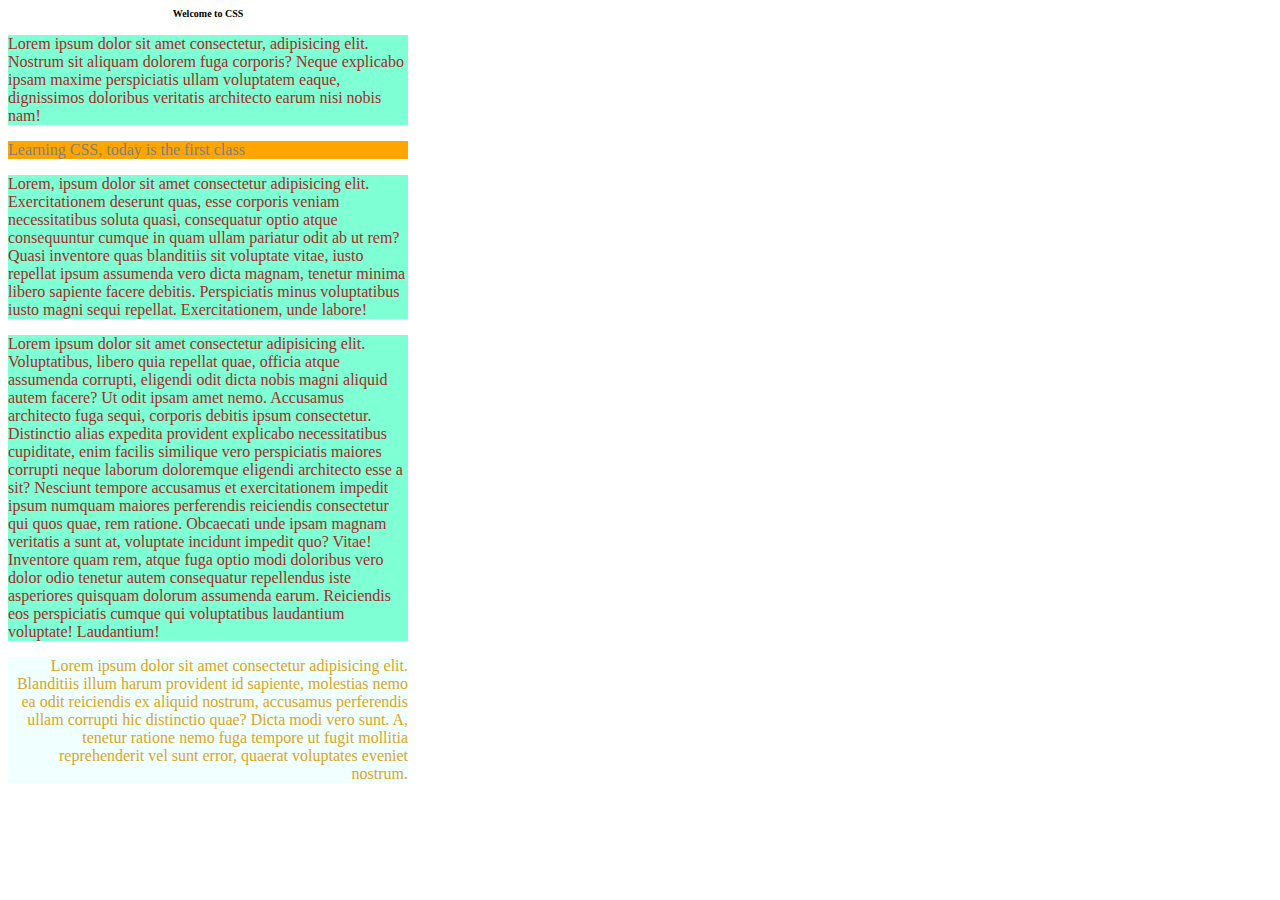
<file: MERN/CSS/01/index.html>
<!DOCTYPE html>
<html lang="en">
  <head>
    <meta charset="UTF-8" />
    <meta http-equiv="X-UA-Compatible" content="IE=edge" />
    <meta name="viewport" content="width=device-width, initial-scale=1.0" />
    <title>Document</title>
    <!-- Internal CSS -->
    <!-- <style>
       p {
        background-color: aliceblue !important; !important is used to give priority to Internal css over inline css so that it will not be overriden
      }
      h1 {
        background-color: black;
        color: orange;
      }
    </style> -->

    <link rel="stylesheet" href="style.css" />
  </head>
  <body>
    <!-- <h1>Welcome to CSS</h1> -->
    <!-- Inline CSS -->
    <!-- <p style="background-color: red">
      Lorem ipsum dolor sit amet consectetur adipisicing elit. Labore, id
      voluptatibus deleniti, corporis deserunt repudiandae at illum asperiores
      sunt officia animi eligendi perspiciatis? Suscipit, fuga! Ipsum eaque
      voluptatem enim delectus.
    </p>
    <p style="color: orange">
      Lorem ipsum dolor, sit amet consectetur adipisicing elit. Officia ea in,
      suscipit est aliquam soluta neque unde asperiores. Recusandae, earum odit,
      dolor minima quibusdam hic atque repellendus laudantium quis ratione rerum
      laborum libero, quidem maiores veniam? Laborum beatae assumenda totam.
    </p>
    <p style="background-color: aquamarine">
      Lorem ipsum dolor sit amet consectetur adipisicing elit. Ipsam sunt
      eligendi temporibus voluptates tempore quaerat, facilis vero corporis cum
      reiciendis iure voluptatem eius iusto culpa qui eaque, ea sequi
      consectetur vitae est. Ullam excepturi quas neque, rerum corrupti minus
      totam officiis error quo incidunt non molestiae modi temporibus magni
      enim?
    </p> -->

    <h1>Welcome to CSS</h1>
    <p class="para">
      Lorem ipsum dolor sit amet consectetur, adipisicing elit. Nostrum sit
      aliquam dolorem fuga corporis? Neque explicabo ipsam maxime perspiciatis
      ullam voluptatem eaque, dignissimos doloribus veritatis architecto earum
      nisi nobis nam!
    </p>

    <article id="article01">Learning CSS, today is the first class</article>

    <p class="para">
      Lorem, ipsum dolor sit amet consectetur adipisicing elit. Exercitationem
      deserunt quas, esse corporis veniam necessitatibus soluta quasi,
      consequatur optio atque consequuntur cumque in quam ullam pariatur odit ab
      ut rem? Quasi inventore quas blanditiis sit voluptate vitae, iusto
      repellat ipsum assumenda vero dicta magnam, tenetur minima libero sapiente
      facere debitis. Perspiciatis minus voluptatibus iusto magni sequi
      repellat. Exercitationem, unde labore!
    </p>

    <p class="para">
      Lorem ipsum dolor sit amet consectetur adipisicing elit. Voluptatibus,
      libero quia repellat quae, officia atque assumenda corrupti, eligendi odit
      dicta nobis magni aliquid autem facere? Ut odit ipsam amet nemo. Accusamus
      architecto fuga sequi, corporis debitis ipsum consectetur. Distinctio
      alias expedita provident explicabo necessitatibus cupiditate, enim facilis
      similique vero perspiciatis maiores corrupti neque laborum doloremque
      eligendi architecto esse a sit? Nesciunt tempore accusamus et
      exercitationem impedit ipsum numquam maiores perferendis reiciendis
      consectetur qui quos quae, rem ratione. Obcaecati unde ipsam magnam
      veritatis a sunt at, voluptate incidunt impedit quo? Vitae! Inventore quam
      rem, atque fuga optio modi doloribus vero dolor odio tenetur autem
      consequatur repellendus iste asperiores quisquam dolorum assumenda earum.
      Reiciendis eos perspiciatis cumque qui voluptatibus laudantium voluptate!
      Laudantium!
    </p>

    <p class="para02">
      Lorem ipsum dolor sit amet consectetur adipisicing elit. Blanditiis illum
      harum provident id sapiente, molestias nemo ea odit reiciendis ex aliquid
      nostrum, accusamus perferendis ullam corrupti hic distinctio quae? Dicta
      modi vero sunt. A, tenetur ratione nemo fuga tempore ut fugit mollitia
      reprehenderit vel sunt error, quaerat voluptates eveniet nostrum.
    </p>
  </body>
</html>
</file>
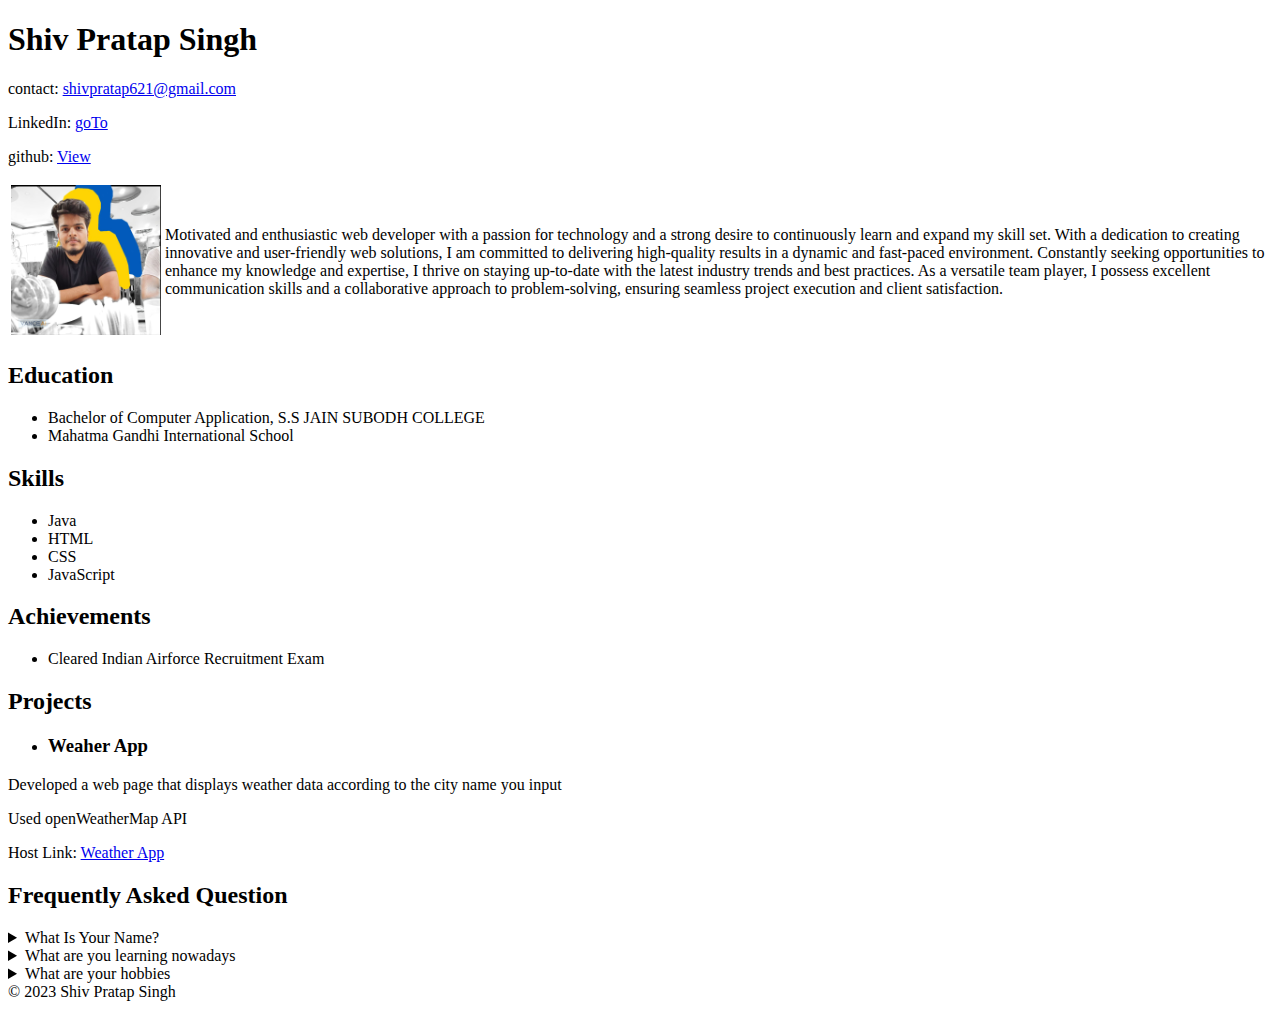
<file: MERN/HTML/htmlChallenges/challenge01.html>
<!DOCTYPE html>
<html lang="en">
  <head>
    <meta charset="UTF-8" />
    <meta http-equiv="X-UA-Compatible" content="IE=edge" />
    <meta name="viewport" content="width=device-width, initial-scale=1.0" />
    <title>Document</title>
  </head>
  <body>
    <div>
      <div>
        <h1>Shiv Pratap Singh</h1>
        <p>contact: <a href="nothing">shivpratap621@gmail.com</a></p>
        <p>
          LinkedIn:
          <a href="https://www.linkedin.com/in/shiv-shekhawat-642858226/"
            >goTo</a
          >
        </p>
        <p>github: <a href="https://github.com/shivPosted">View</a></p>
      </div>
      <table>
        <tr>
          <td>
            <img
              src="photo_2023-05-13_01-30-47.jpg"
              alt="myImgae"
              style="height: 150px; width: 150px"
            />
          </td>
          <td>
            Motivated and enthusiastic web developer with a passion for
            technology and a strong desire to continuously learn and expand my
            skill set. With a dedication to creating innovative and
            user-friendly web solutions, I am committed to delivering
            high-quality results in a dynamic and fast-paced environment.
            Constantly seeking opportunities to enhance my knowledge and
            expertise, I thrive on staying up-to-date with the latest industry
            trends and best practices. As a versatile team player, I possess
            excellent communication skills and a collaborative approach to
            problem-solving, ensuring seamless project execution and client
            satisfaction.
          </td>
        </tr>
      </table>
      <section>
        <h2>Education</h2>
        <ul>
          <li>Bachelor of Computer Application, S.S JAIN SUBODH COLLEGE</li>
          <li>Mahatma Gandhi International School</li>
        </ul>
      </section>
      <section>
        <h2>Skills</h2>
        <ul>
          <li>Java</li>
          <li>HTML</li>
          <li>CSS</li>
          <li>JavaScript</li>
        </ul>
      </section>
      <section>
        <h2>Achievements</h2>
        <ul>
          <li>Cleared Indian Airforce Recruitment Exam</li>
        </ul>
      </section>
      <section>
        <h2>Projects</h2>
        <ul>
          <li><h3>Weaher App</h3></li>
        </ul>
        <p>
          Developed a web page that displays weather data according to the city
          name you input
        </p>
        <p>Used openWeatherMap API</p>
        <p>
          Host Link:
          <a href="https://sage-basbousa-4e8336.netlify.app/">Weather App</a>
        </p>
      </section>
      <section>
        <h2>Frequently Asked Question</h2>
        <details>
          <summary>What Is Your Name?</summary>
          My Name Is Shiv Pratap Singh
        </details>
        <details>
          <summary>What are you learning nowadays</summary>
          I am learning web-dev and Maths
        </details>
        <details>
          <summary>What are your hobbies</summary>
          Reading novels and manga and watching anime
        </details>
      </section>
      <footer>&#169; 2023 Shiv Pratap Singh</footer>
    </div>
  </body>
</html>
</file>
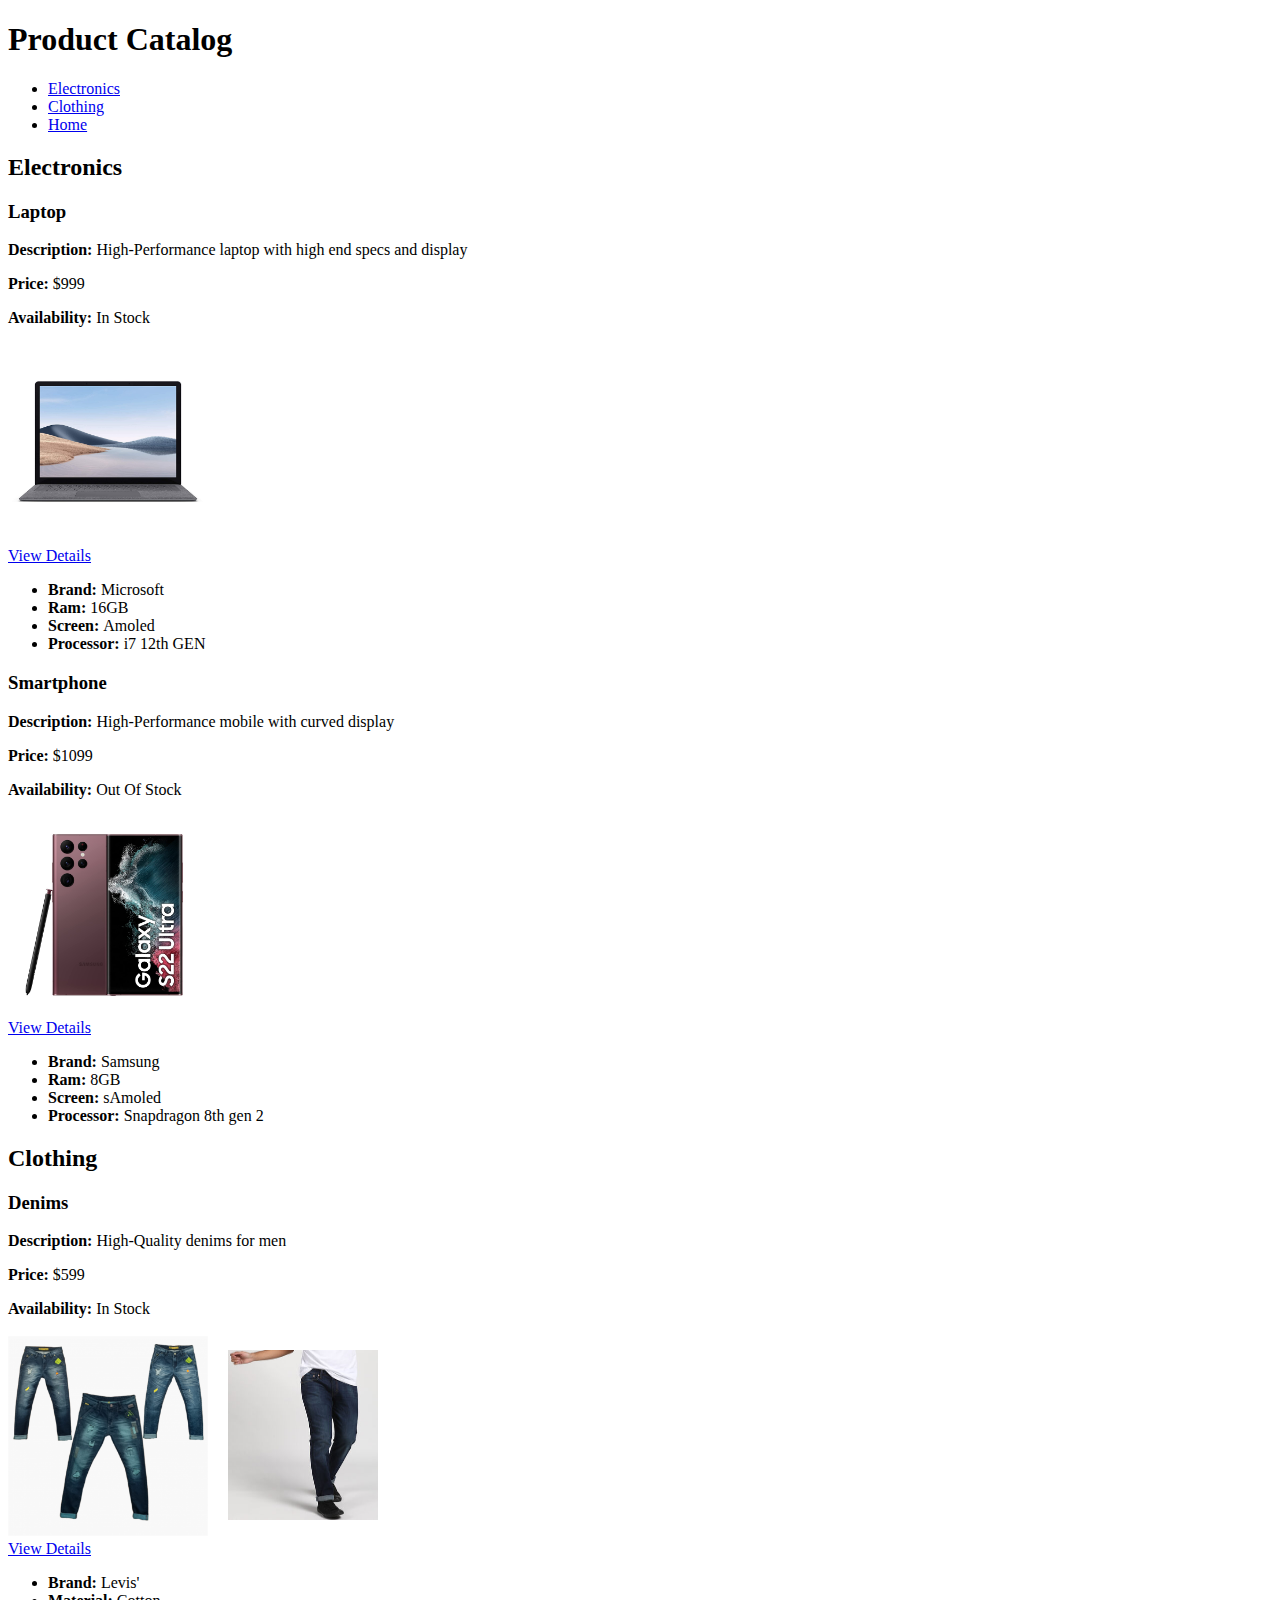
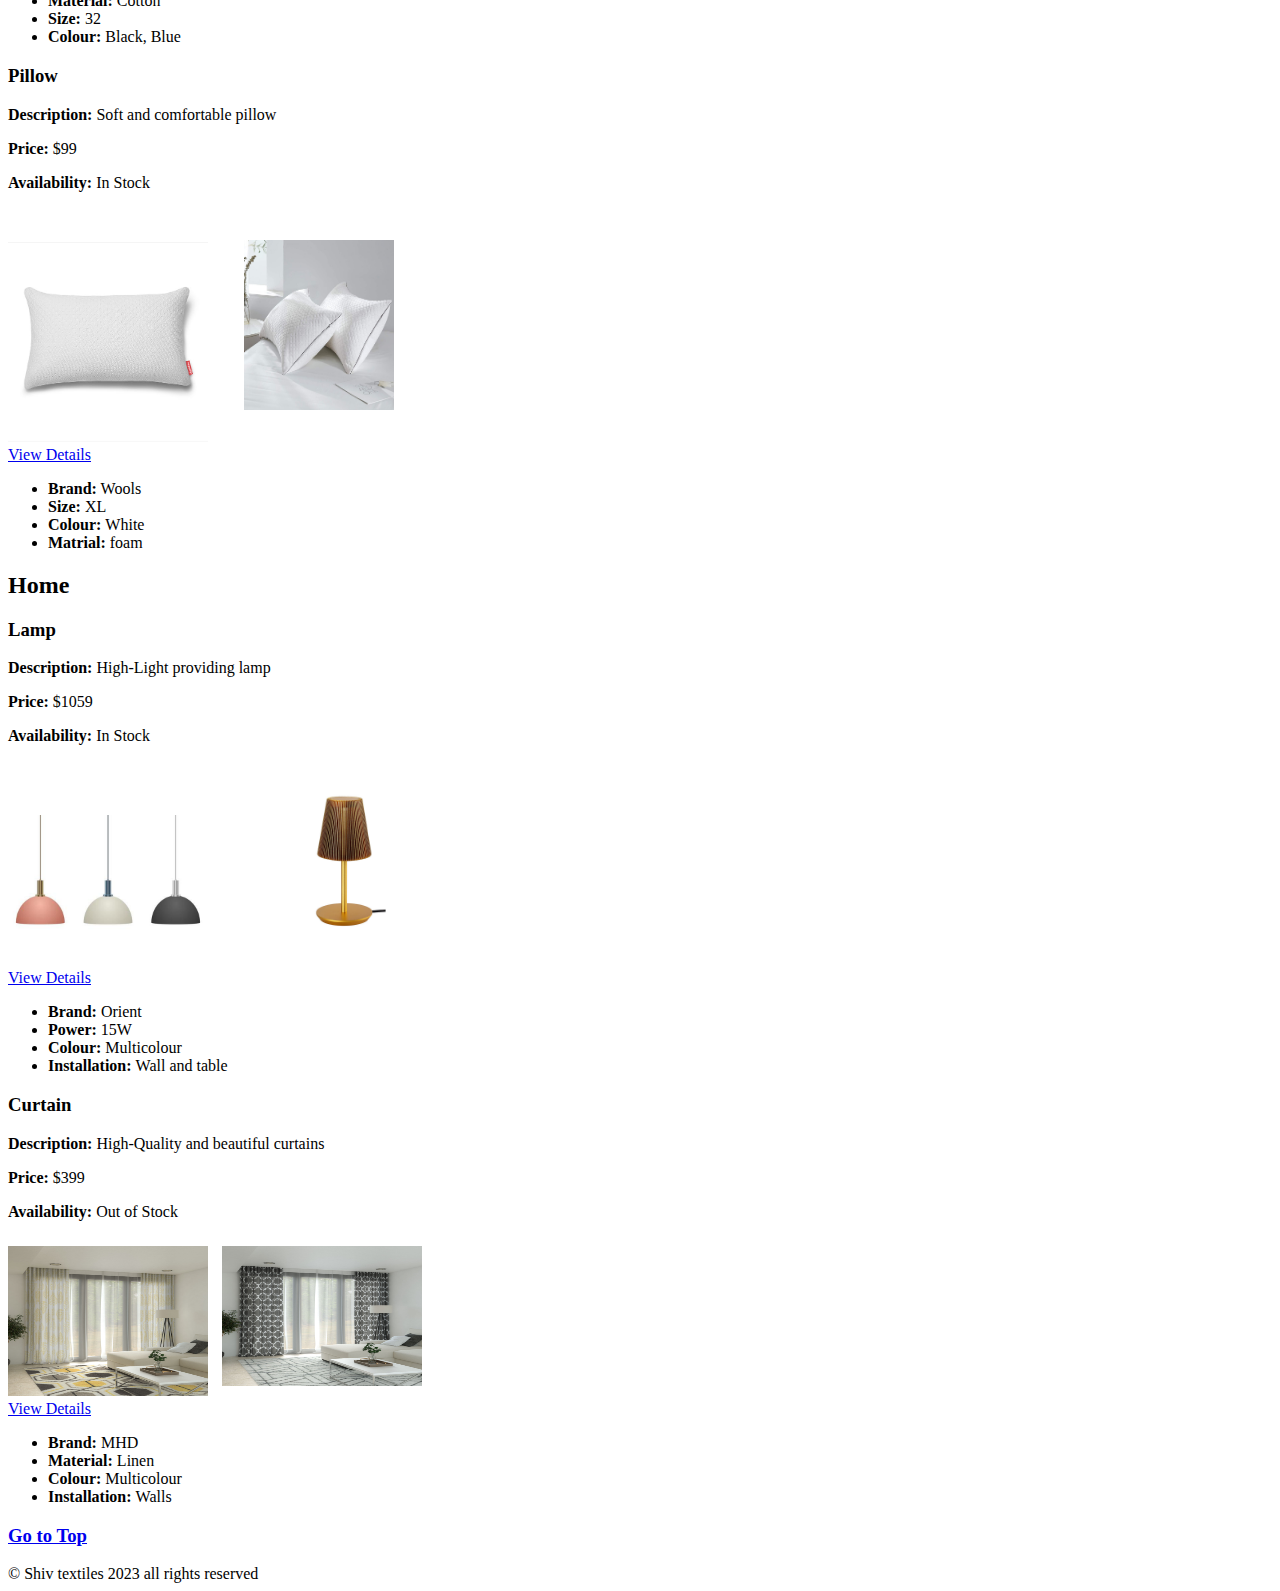
<file: MERN/HTML/htmlChallenges/homework01.html>
<!DOCTYPE html>
<html lang="en">
  <head>
    <meta charset="UTF-8" />
    <meta http-equiv="X-UA-Compatible" content="IE=edge" />
    <meta name="viewport" content="width=device-width, initial-scale=1.0" />
    <title>Document</title>
  </head>
  <body>
    <div>
      <section>
        <h1 id="top">Product Catalog</h1>
        <ul>
          <li><a href="#section1">Electronics</a></li>
          <li><a href="#section2">Clothing</a></li>
          <li><a href="#section3">Home</a></li>
        </ul>
      </section>
      <section id="section1">
        <h2>Electronics</h2>
        <h3>Laptop</h3>
        <p>
          <b>Description: </b> High-Performance laptop with high end specs and
          display
        </p>
        <p><b>Price:</b> $999</p>
        <p><b>Availability:</b> In Stock</p>
        <img
          src="laptop.jpg"
          alt="laptop"
          style="height: 200px; width: 200px"
        />
        <div><a href="https://www.acer.in">View Details</a></div>
        <ul>
          <li><b>Brand:</b> Microsoft</li>
          <li><b>Ram: </b>16GB</li>
          <li><b>Screen: </b>Amoled</li>
          <li><b>Processor: </b>i7 12th GEN</li>
        </ul>
      </section>

      <section>
        <h3>Smartphone</h3>
        <p><b>Description: </b> High-Performance mobile with curved display</p>
        <p><b>Price:</b> $1099</p>
        <p><b>Availability:</b> Out Of Stock</p>
        <img
          src="mobile.jpg"
          alt="laptop"
          style="height: 200px; width: 200px"
        />
        <div><a href="https://www.samsung.in">View Details</a></div>
        <ul>
          <li><b>Brand:</b> Samsung</li>
          <li><b>Ram: </b>8GB</li>
          <li><b>Screen: </b>sAmoled</li>
          <li><b>Processor: </b>Snapdragon 8th gen 2</li>
        </ul>
      </section>

      <section id="section2">
        <h2>Clothing</h2>
        <h3>Denims</h3>
        <p><b>Description: </b> High-Quality denims for men</p>
        <p><b>Price:</b> $599</p>
        <p><b>Availability:</b> In Stock</p>
        <img
          src="denim1.jpg"
          alt="laptop"
          style="height: 200px; width: 200px"
        />
        <img
          src="denim2.jpg"
          alt="denim"
          style="height: 170px; width: 150px; margin: 1em"
        />
        <div><a href="https://www.levi.in">View Details</a></div>
        <ul>
          <li><b>Brand:</b> Levis'</li>
          <li><b>Material: </b>Cotton</li>
          <li><b>Size: </b>32</li>
          <li><b>Colour: </b>Black, Blue</li>
        </ul>
      </section>

      <section>
        <h3>Pillow</h3>
        <p><b>Description: </b> Soft and comfortable pillow</p>
        <p><b>Price:</b> $99</p>
        <p><b>Availability:</b> In Stock</p>
        <img
          src="pillow1.jpg"
          alt="pillow1"
          style="height: 200px; width: 200px"
        />
        <img
          src="pillow2.jpg"
          alt="pillow2"
          style="height: 170px; width: 150px; margin: 2em"
        />
        <div><a href="https://www.pillow.in">View Details</a></div>
        <ul>
          <li><b>Brand:</b> Wools</li>
          <li><b>Size: </b>XL</li>
          <li><b>Colour: </b>White</li>
          <li><b>Matrial: </b>foam</li>
        </ul>
      </section>

      <section id="section3">
        <h2>Home</h2>
        <h3>Lamp</h3>
        <p><b>Description: </b> High-Light providing lamp</p>
        <p><b>Price:</b> $1059</p>
        <p><b>Availability:</b> In Stock</p>
        <img src="lamp1.jpg" alt="lamp1" style="height: 150px; width: 200px" />
        <img
          src="lamp2.jpg"
          alt="lamp2"
          style="height: 140px; width: 200px; margin: 2rem"
        />
        <div><a href="https://www.lamp.in">View Details</a></div>
        <ul>
          <li><b>Brand:</b> Orient</li>
          <li><b>Power: </b>15W</li>
          <li><b>Colour: </b>Multicolour</li>
          <li><b>Installation: </b>Wall and table</li>
        </ul>
      </section>

      <section>
        <h3>Curtain</h3>
        <p><b>Description: </b> High-Quality and beautiful curtains</p>
        <p><b>Price:</b> $399</p>
        <p><b>Availability:</b> Out of  Stock</p>
        <img src="currtain1.jpg" alt="curtain1" style="height: 150px; width: 200px" />
        <img
          src="curtain2.jpg"
          alt="curtain2"
          style="height: 140px; width: 200px; margin: 0.6em;"
        />
        <div><a href="https://www.curtain.in">View Details</a></div>
        <ul>
          <li><b>Brand:</b> MHD</li>
          <li><b>Material: </b>Linen</li>
          <li><b>Colour: </b>Multicolour</li>
          <li><b>Installation: </b>Walls</li>
        </ul>
        <h3><a href="#top">Go to Top</a></h3>
        <footer>&#169; Shiv textiles 2023 all rights reserved</footer>
    </div>
  </body>
</html>
</file>
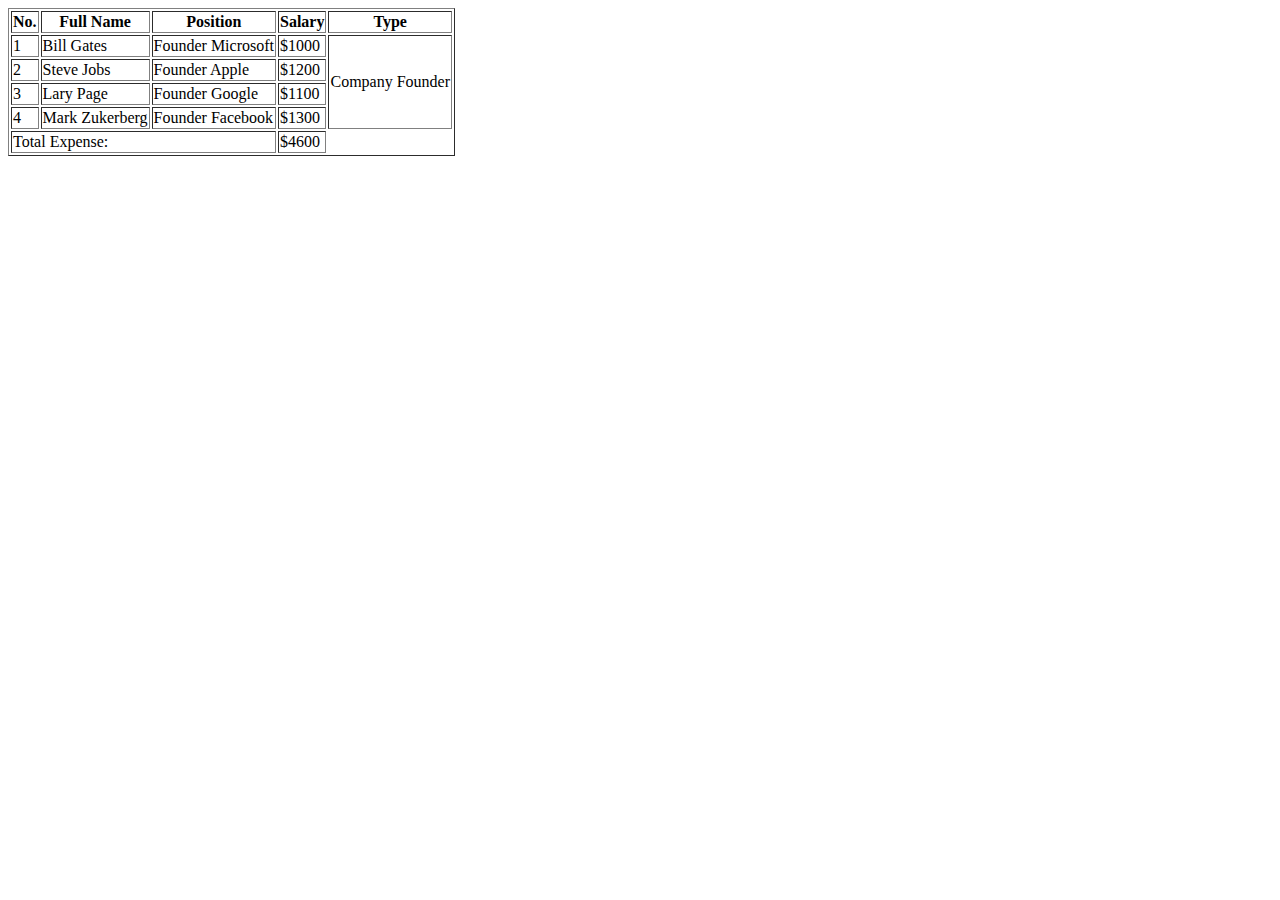
<file: MERN/HTML/tablesHTML/table1.html>
<!DOCTYPE html>
<html lang="en">
<head>
    <meta charset="UTF-8">
    <meta http-equiv="X-UA-Compatible" content="IE=edge">
    <meta name="viewport" content="width=device-width, initial-scale=1.0">
    <title>Document</title>
</head>
<body>
<table border="1">
    <thead>
        <th>No.</th>
    <th>Full Name</th>
    <th>Position</th>
    <th>Salary</th>
    <th>Type</th>
    </thead>
    <tbody>
        <tr>
            <td>1</td>
            <td>Bill Gates</td>
            <td>Founder Microsoft</td>
            <td>$1000</td>
            <td rowspan="4">Company Founder</td>
        </tr>
        <tr>
            <td>2</td>
            <td>Steve Jobs</td>
            <td>Founder Apple</td>
            <td>$1200</td>
        </tr>
        <tr>
            <td>3</td>
            <td>Lary Page</td>
            <td>Founder Google</td>
            <td>$1100</td>
        </tr>
        <tr>
            <td>4</td>
            <td>Mark Zukerberg</td>
            <td>Founder Facebook</td>
            <td>$1300</td>
        </tr>
        </tbody>
        <tfoot>
            <tr>
            <td colspan="3">Total Expense:</td>
            <td>$4600</td>
        </tr>
        </tfoot>
        
    </tbody>
</table>
</body>
</body>
</html>
</file>
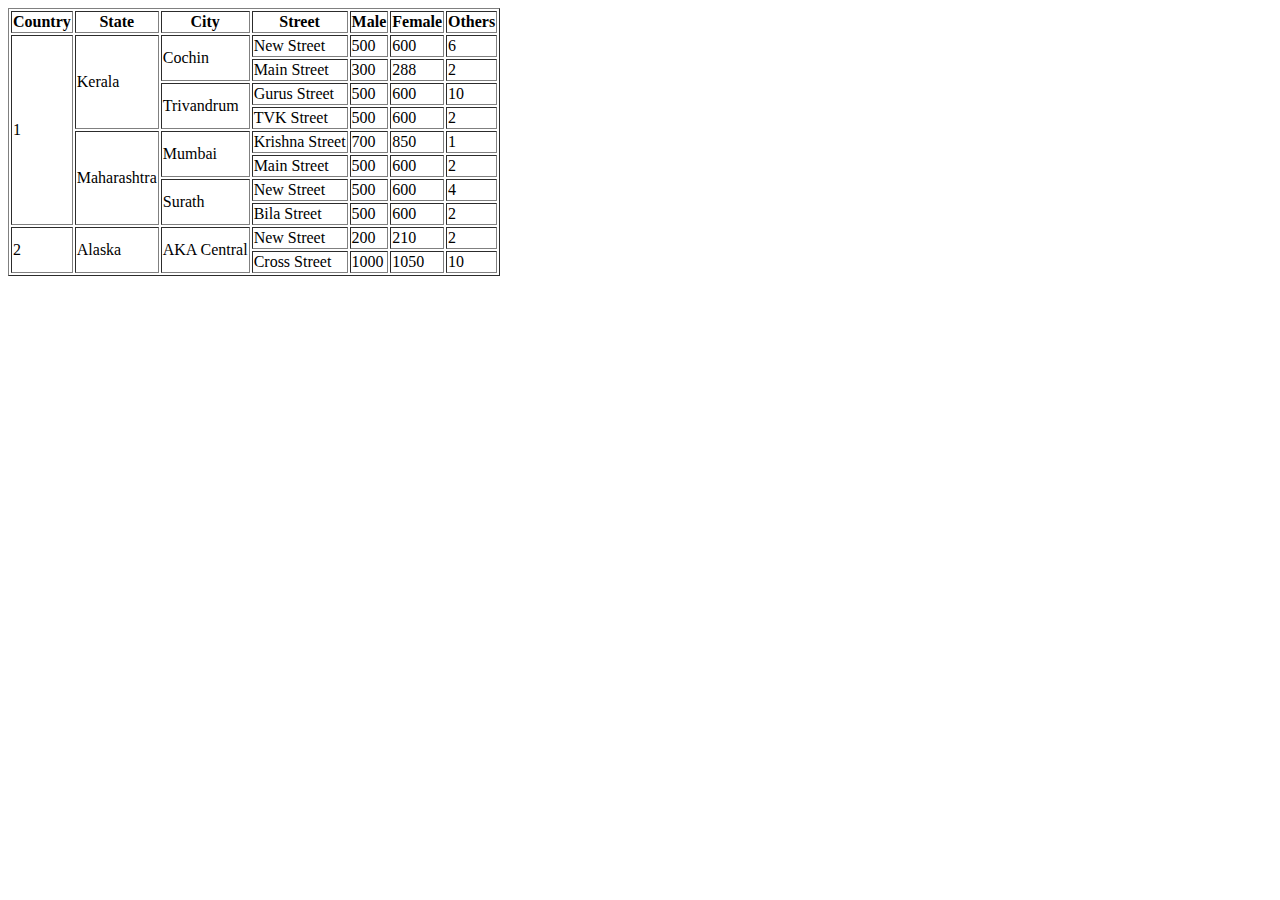
<file: MERN/HTML/tablesHTML/table2.html>
<!DOCTYPE html>
<html lang="en">
<head>
    <meta charset="UTF-8">
    <meta http-equiv="X-UA-Compatible" content="IE=edge">
    <meta name="viewport" content="width=device-width, initial-scale=1.0">
    <title>Document</title>
</head>
<body><table border="1">
    <thead>
        <th>Country</th>
        <th>State</th>
        <th>City</th>
        <th>Street</th>
        <th>Male</th>
        <th>Female</th>
        <th>Others</th>
    </thead>
    <tbody>
<tr>
    <td rowspan="8">1</td>
    <td rowspan="4">Kerala</td>
    <td rowspan="2">Cochin</td>
    <td>New Street</td>
    <td>500</td>
    <td>600</td>
    <td>6</td>
</tr>
<tr>
    <td>Main Street</td>
    <td>300</td>
    <td>288</td>
    <td>2</td>
</tr>
<tr>
    <td rowspan="2">Trivandrum</td>
    <td>Gurus Street</td>
    <td>500</td>
    <td>600</td>
    <td>10</td>
</tr>
<tr>
    <td>TVK Street</td>
    <td>500</td>
    <td>600</td>
    <td>2</td>
</tr>
<tr>
<td rowspan="4">Maharashtra</td>
<td rowspan="2">Mumbai</td>
<td>Krishna Street</td>
<td>700</td>
<td>850</td>
<td>1</td>
</tr>
<tr>
    <td>Main Street</td>
    <td>500</td>
    <td>600</td>
    <td>2</td>
</tr>
<tr>
    <td rowspan="2">Surath</td>
    <td>New Street</td>
    <td>500</td>
    <td>600</td>
    <td>4</td>
</tr>
<tr>
    <td>Bila Street</td>
    <td>500</td>
    <td>600</td>
    <td>2</td>
</tr>
<tr>
    <td rowspan="2">2</td>
    <td rowspan="2">Alaska</td>
    <td rowspan="2">AKA Central</td>
    <td>New Street</td>
    <td>200</td>
    <td>210</td>
    <td>2</td>
</tr>
<tr>
    <td>Cross Street</td>
    <td>1000</td>
    <td>1050</td>
    <td>10</td>
</tr>
    </tbody>
</table>
</body>
</html>
</file>
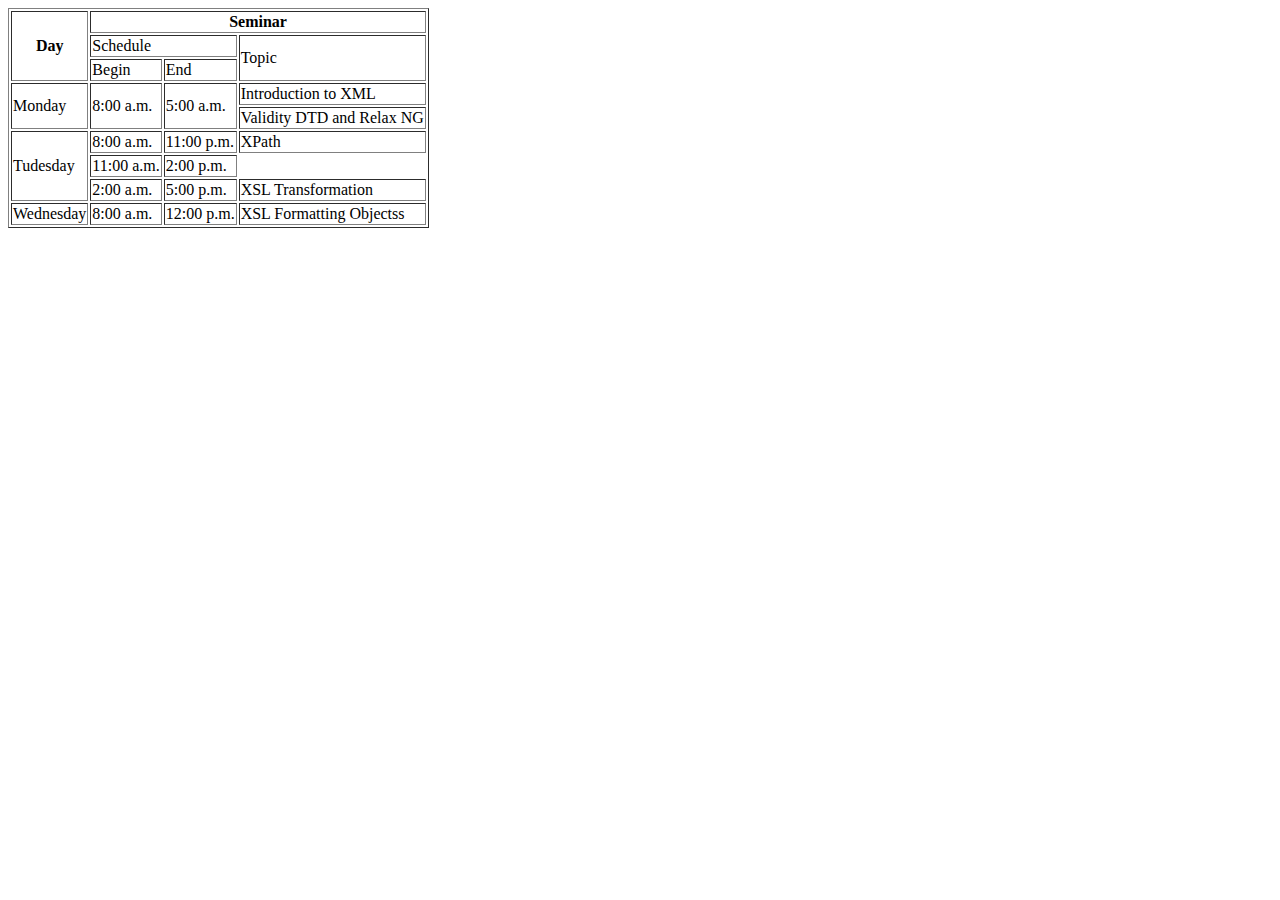
<file: MERN/HTML/tablesHTML/table3.html>
<!DOCTYPE html>
<html lang="en">
<head>
    <meta charset="UTF-8">
    <meta http-equiv="X-UA-Compatible" content="IE=edge">
    <meta name="viewport" content="width=device-width, initial-scale=1.0">
    <title>Document</title>
</head>
<body>
    <table border="1">
        <thead>
            <tr>
            <th rowspan="3">Day</th>
            <th colspan="3">Seminar</th>
        </tr>
        <tr>
            <td colspan="2">Schedule</td>
            <td rowspan="2">Topic</td>
        </tr>
        <tr>
            <td>Begin</td>
            <td>End</td>
        </tr>
        </thead>
        <tbody>
            <tr>
                <td rowspan="2">Monday</td>
                <td rowspan="2">8:00 a.m.</td>
                <td rowspan="2">5:00 a.m.</td>
                <td>Introduction to XML</td>
            </tr>

            <tr>
                <td>Validity DTD and Relax NG</td>
            </tr>
            <tr>
                <td rowspan="3">Tudesday</td>
                <td>8:00 a.m.</td>
                <td>11:00 p.m.</td>
                <td rowspan="">XPath</td>
            </tr>
            <tr>
                <td>11:00 a.m.</td>
                <td>2:00 p.m.</td>
            </tr>
            <tr>
                <td>2:00 a.m.</td>
                <td>5:00 p.m.</td>
                <td>XSL Transformation</td>
            </tr>
            <tr>
                <td>Wednesday</td>
                <td>8:00 a.m.</td>
                <td>12:00 p.m.</td>
                <td>XSL Formatting Objectss</td>
            </tr>
        </tbody>
    </table>
</body>
</html>
</file>
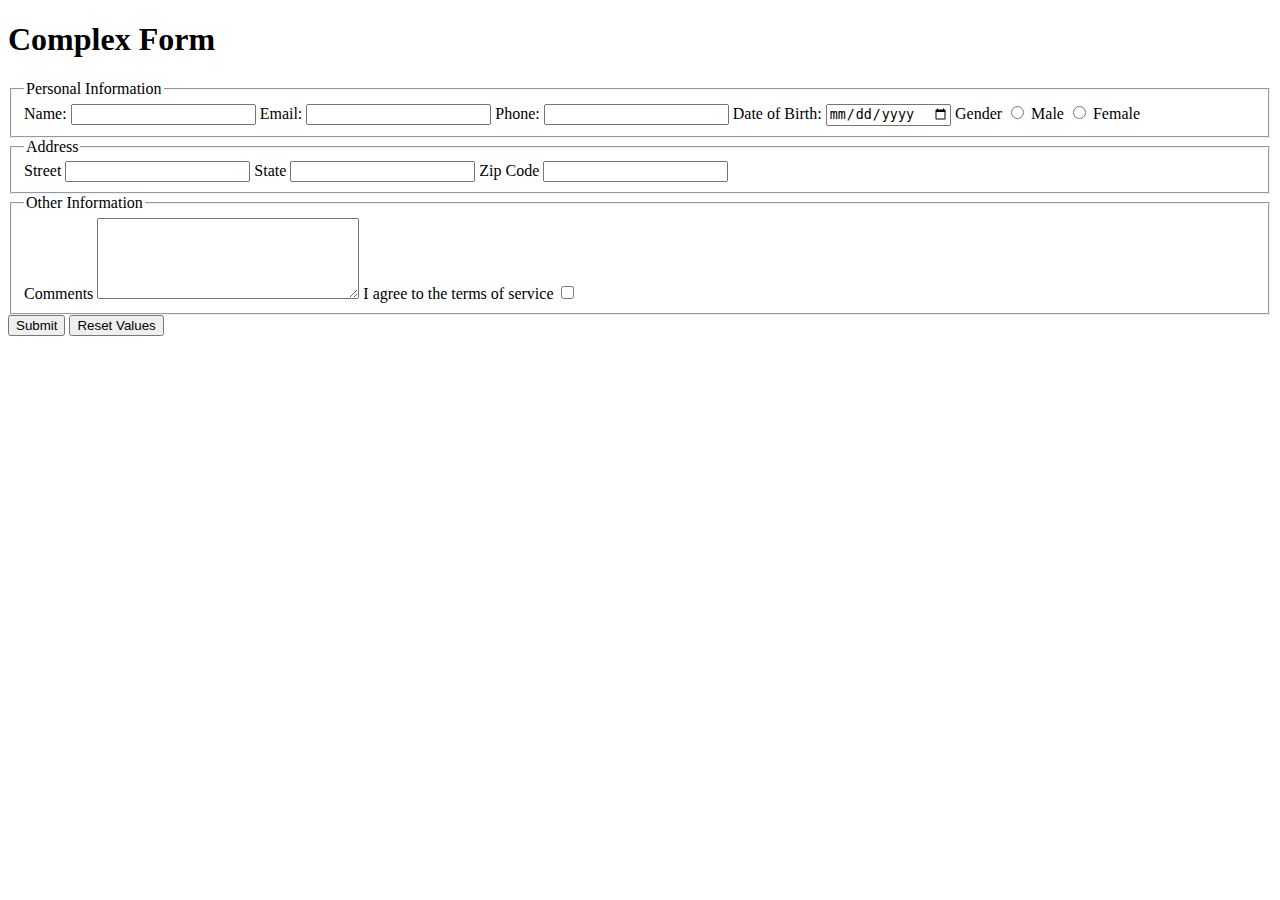
<file: MERN/HTML/tablesHTML/forms/complexForm.html>
<!DOCTYPE html>
<html lang="en">
<head>
    <meta charset="UTF-8">
    <meta http-equiv="X-UA-Compatible" content="IE=edge">
    <meta name="viewport" content="width=device-width, initial-scale=1.0">
    <title>Document</title>
</head>
<body>
    <h1>Complex Form</h1>
    <form action="">
    <fieldset>
        <legend>Personal Information</legend>
        <label for="name">Name:</label>
        <input type="text" id="name">
        <label for="email">Email:</label>
        <input type="email" id="email">
        <label for="tele">Phone:</label>
        <input type="tel" id="tele">
        <label for="date">Date of Birth:</label>
        <input type="date" id="date">
        <span>Gender</span>
        <input type="radio" id="radio1" name="gender">
        <label for="radio1">Male</label>
        <input type="radio" id="radio2" name="gender">
        <label for="radio2">Female</label>
    </fieldset>
        <fieldset>
            <legend>Address</legend>
            <label for="address1">Street</label>
            <input type="text" id="address1">
            <label for="address12">State</label>
            <input type="text" id="address2">
            <label for="address3">Zip Code</label>
            <input type="number" id="address3">
        </fieldset>
    <fieldset>
        <legend>Other Information</legend>
        <label for="textarea">Comments</label>
        <textarea name="area" id="textarea" cols="30" rows="5"></textarea>
        <label for="checkbox">I agree to the terms of service</label>
        <input type="checkbox" id="checkbox">
    </fieldset>
    <button>Submit</button>
    <input type="reset" value="Reset Values">
</form>
</body>
</html>
</file>
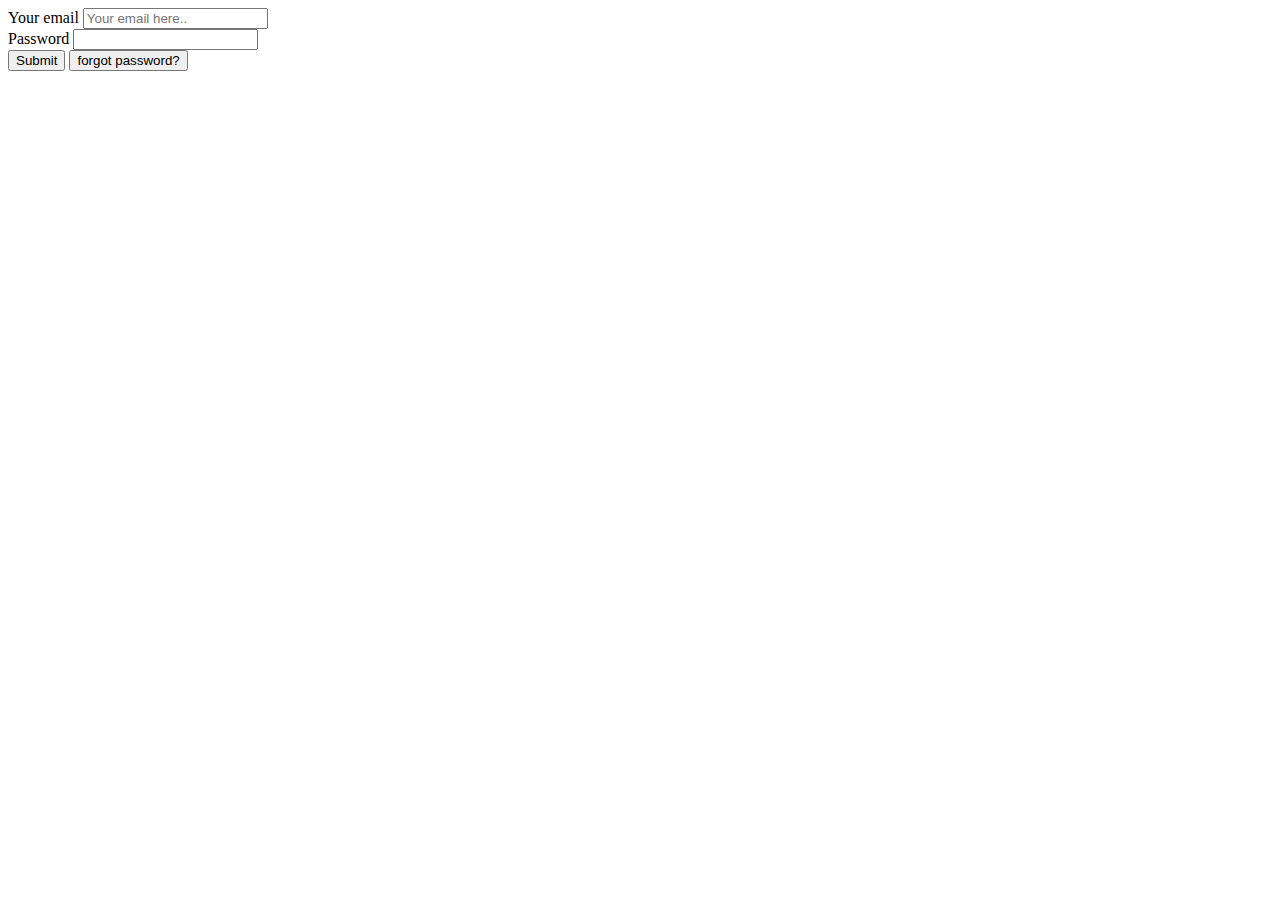
<file: MERN/HTML/tablesHTML/forms/form1.html>
<!DOCTYPE html>
<html lang="en">
<head>
    <meta charset="UTF-8">
    <meta http-equiv="X-UA-Compatible" content="IE=edge">
    <meta name="viewport" content="width=device-width, initial-scale=1.0">
    <title>Document</title>
</head>
<body>
    <form action="">
        <label for="email">Your email</label>
        <input type="text" id="email" placeholder="Your email here..">
        <br>
        <label for="password">Password</label>
        <input type="password" id="password">
        <br>
        <button>Submit</button>
        <button>forgot password?</button>
    </form>
</body>
</html>
</file>
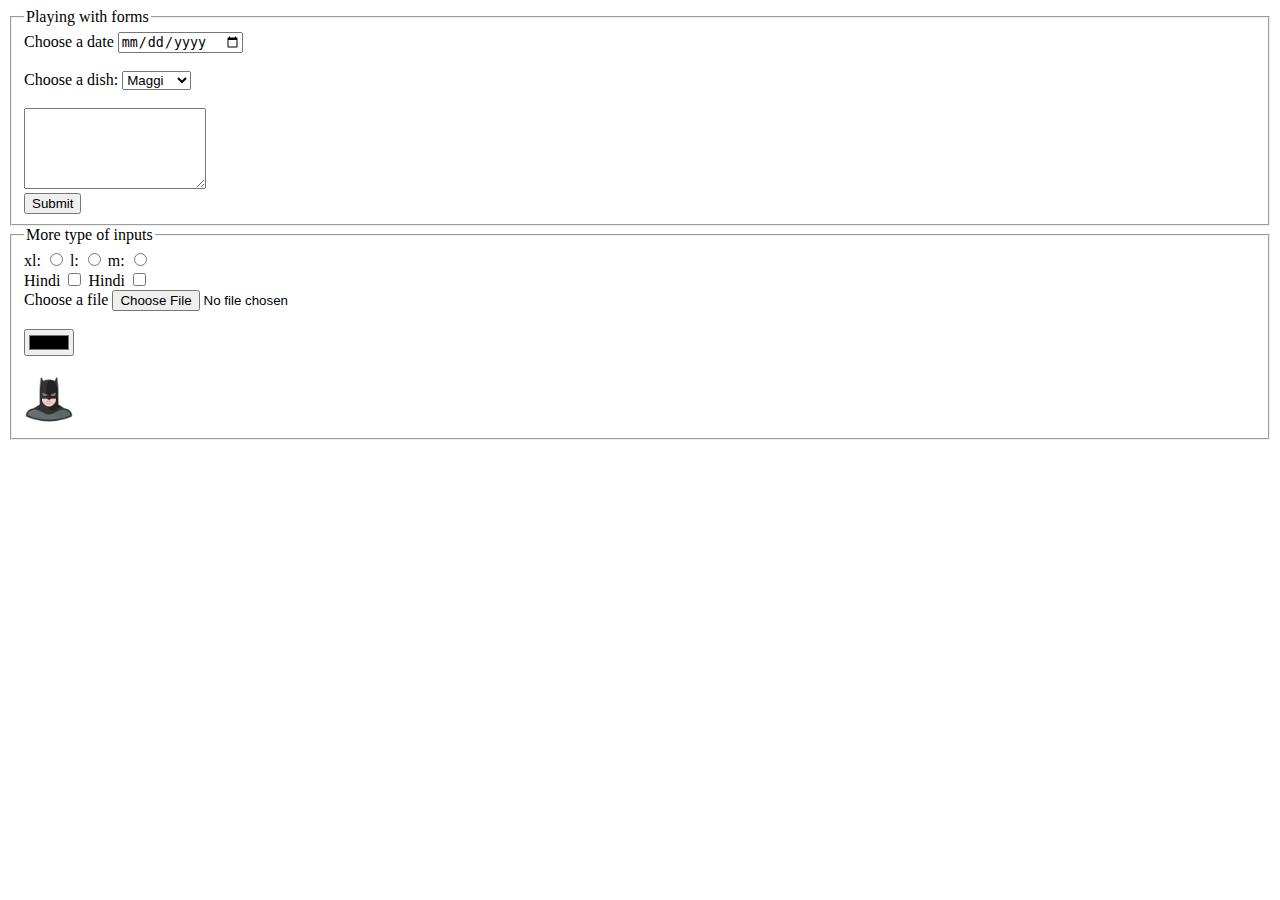
<file: MERN/HTML/tablesHTML/forms/form2.html>
<!DOCTYPE html>
<html lang="en">
<head>
    <meta charset="UTF-8">
    <meta http-equiv="X-UA-Compatible" content="IE=edge">
    <meta name="viewport" content="width=device-width, initial-scale=1.0">
    <title>Document</title>
</head>
<body>

    <form>
        <fieldset>
            <legend>Playing with forms</legend>
        <label for="date-picker">Choose a date</label>
        <input type="date" id="date-picker">

        <br/>
        <br/>
        <label for="selector for dishes">Choose a dish:</label>
        <select name="dishes" id="selector for dishes">
            <option value="maggi">Maggi</option>
            <option value="chips">Chips</option>
            <option value="kurkure">Kurkure</option>
        </select>
        <br>
        <br>
        <textarea name="" id="area" cols="20" rows="5"></textarea>
        <br/>
        <button>Submit</button>
    </fieldset>
    <fieldset>
        <legend>More type of inputs</legend>
        <label for="date-picker">xl:</label>
        <input type="radio" id="size-picker1" name="size">

        <label for="date-picker">l:</label>
        <input type="radio" id="size-picker2" name="size">

        <label for="date-picker">m:</label>
        <input type="radio" id="size-picker3" name="size">
        <br>

        <label for="chekckbox">Hindi</label>
        <input type="checkbox" id="chekckbox">

        <label for="chekckbox">Hindi</label>
        <input type="checkbox" id="chekckbox">
        <br>
        <label for="file">Choose a file</label>
        <input type="file" id="file">
<br>
        <br>
        <input type="color">
        <br>
        <br>
        <input type="image" src="batman_90804.png" alt="for fun" height="50px" width="50px">

    </fieldset>
    </form>

</body>
</html>
</file>
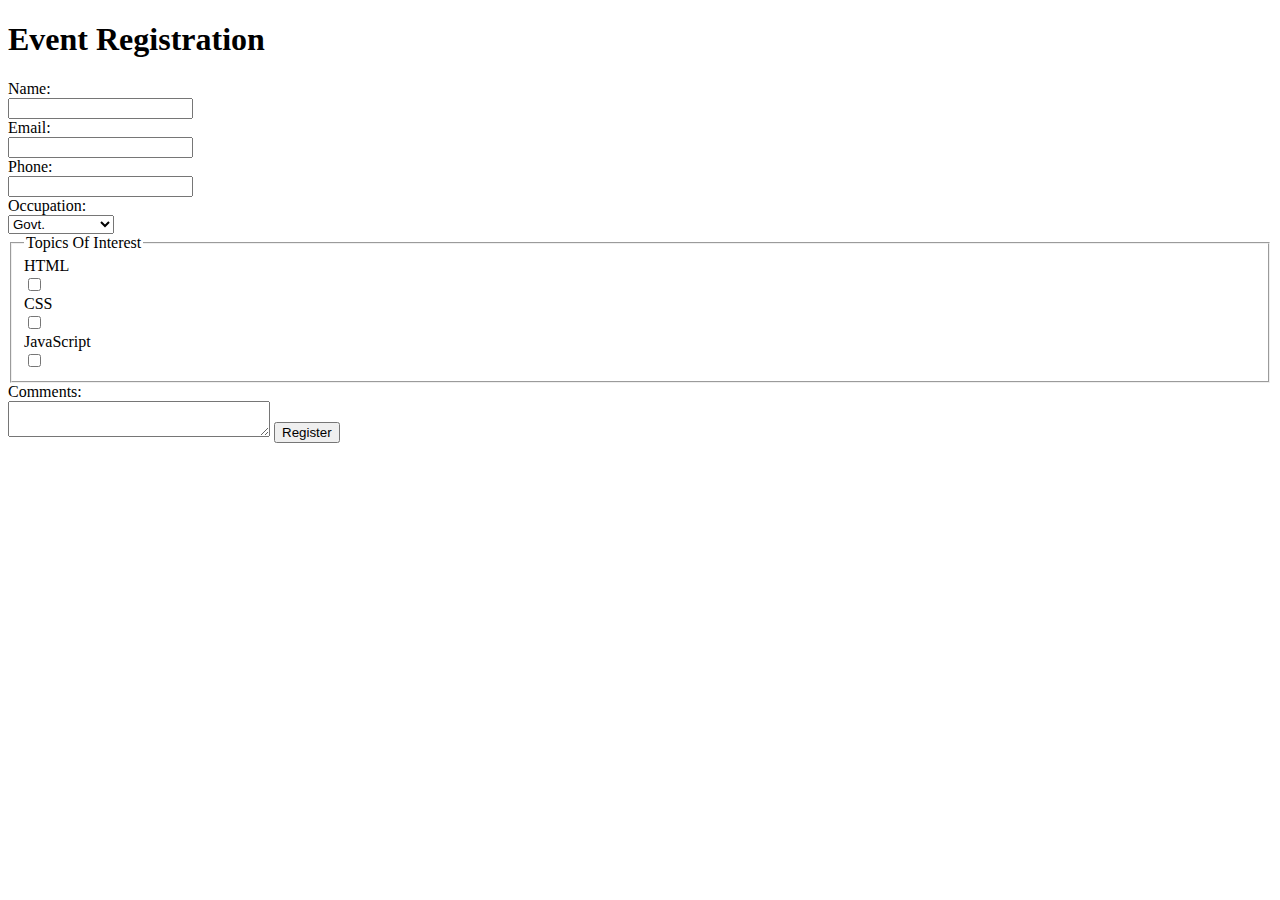
<file: MERN/HTML/tablesHTML/forms/form3.html>
<!DOCTYPE html>
<html lang="en">
<head>
    <meta charset="UTF-8">
    <meta http-equiv="X-UA-Compatible" content="IE=edge">
    <meta name="viewport" content="width=device-width, initial-scale=1.0">
    <title>Document</title>
</head>
<body>
    <h1>Event Registration</h1>
    <label for="name">Name:</label>
    <br/>
    <input type="text" id="name">
    <br/>
    <label for="email">Email:</label>
    <br/>
     <input type="text" id="email">
    <br/>
      <label for="phone">Phone:</label>
    <br/>
     <input type="tel" id="phone">
    <br/>
    <label for="occupation">Occupation:</label>
    <br/>
    <select  id="occupation">
        <option value="Government Employee">Govt.</option>
        <option value="Self Employed">Private Sector</option>
        <option value="business">Business</option>
        <option value="other">Other</option>
    </select>
    <fieldset>
        <legend>Topics Of Interest</legend>
 <label for="HTML">HTML</label>
    <br/>
    <input type="checkbox" id="HTML">
    <br/>
 <label for="CSS">CSS</label>
    <br/>
    <input type="checkbox" id="CSS">
    <br/>
     <label for="JavaScript">JavaScript</label>
    <br/>
    <input type="checkbox" id="JavaScript">
    <br>
    </fieldset>
    <label for="textbox">Comments:</label>
    <br/>
    <textarea id="textbox" cols="30" rows="2"></textarea>
    <button>Register</button>
</body>
</html>
</file>
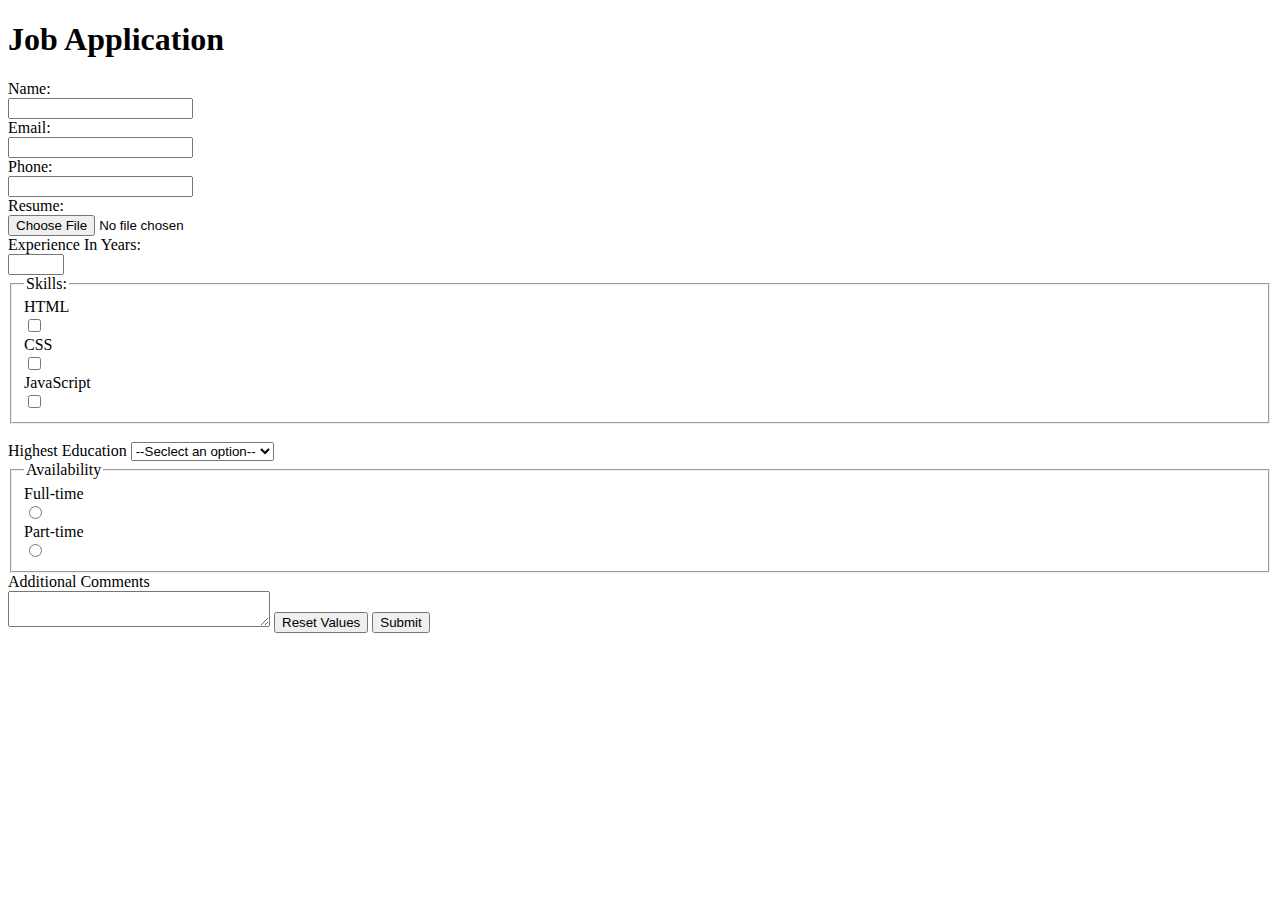
<file: MERN/HTML/tablesHTML/forms/form4.html>
<!DOCTYPE html>
<html lang="en">
<head>
    <meta charset="UTF-8">
    <meta http-equiv="X-UA-Compatible" content="IE=edge">
    <meta name="viewport" content="width=device-width, initial-scale=1.0">
    <title>Document</title>
</head>
<body>
    <h1>Job Application</h1>
    <form action="">
        <label for="name">Name:</label>
        <br/>
        <input type="text" id="name">
        <br/>
        <label for="email">Email:</label>
        <br/>
        <input type="email" id="email">
        <br/>
        <label for="Phone">Phone:</label>
        <br/>
        <input type="tel" id="Phone">
        <br/>
        <label for="resume">Resume:</label>
        <br/>
        <input type="file" id="resume">
        <br/>
        <label for="experience">Experience In Years:</label>
        <br/>
        <input type="number" id="experience" min="0" max="50">
        <br/>
        <fieldset>
            <legend>Skills:</legend>
            <label for="checkbox1">HTML</label>
            <br/>
            <input type="checkbox" id="checkbox1">
            <br/>
            <label for="checkbox2">CSS</label>
            <br/>
            <input type="checkbox" id="checkbox2">
            <br/>
            <label for="checkbox3">JavaScript</label>
            <br/>
            <input type="checkbox" id="checkbox3">
            <br/>
        </fieldset>
        <br/>
        <label for="dropdown">Highest Education</label>
        <select name="list" id="dropdown">
            <option value="">--Seclect an option--</option>
            <option value="High School">High Shool</option>
            <option value="Graduate">Graduation</option>
            <option value="Post Graduate">Post Graduation</option>
        </select>
        <fieldset>
            <legend>Availability</legend>
        <label for="radio1">Full-time</label>
        <br/>
        <input type="radio" name="availability" id="radio1">
        <br/>
        <label for="radio2">Part-time</label>
        <br/>
        <input type="radio" name="availability" id="radio2">
    </fieldset>
        <label for="textarea">Additional Comments</label>
        <br/>
        <textarea name="comments" id="textarea" cols="30" rows="2"></textarea>
        <input type="reset" value="Reset Values">
        <input type="submit" value="Submit">
    </form>
</body>
</html>
</file>
<file: MERN/CSS/01/style.css>
h1{
  font-size: x-small;
  text-align: center;
}
p{
  background-color: black;
  color: orange;
}

#article01{
  background-color: orange;
  color: grey;
}

.para{
  background-color: aquamarine;
  color: brown;
}

h1, p, article{
  width: 400px;
}

p.para02{
  background-color: azure;
  color: goldenrod;
  text-align: end;
}
</file>
